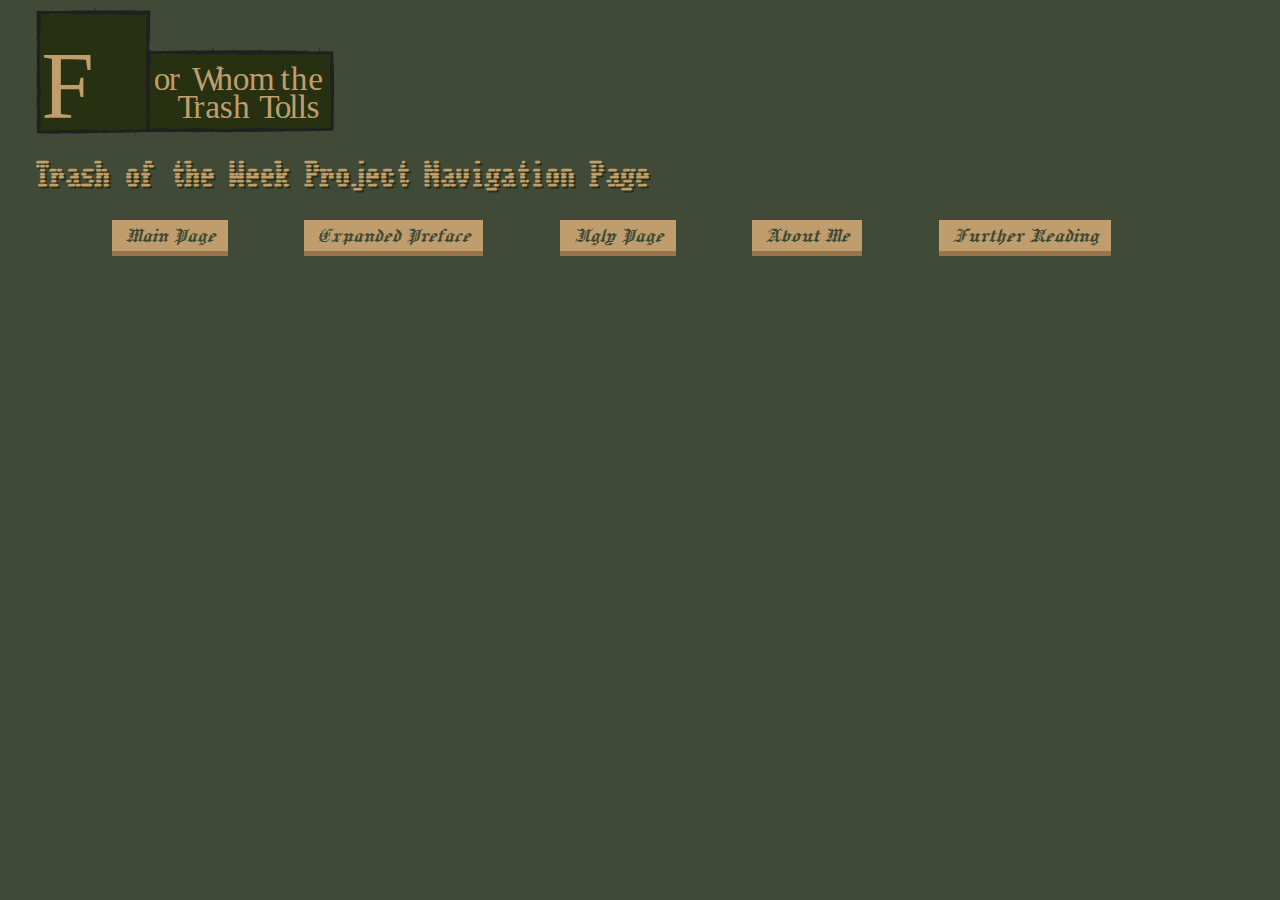
<file: index.html>
<!--
  Robin Luo
  Spring 2025
  Web Authoring
  index.html Home Page for TWP
-->

<!doctype html>
<html>
	<head>
		<meta charset="utf-8">
		<title>Home Page</title>

		<!-- FONTS -->
    <!-- <link rel="preconnect" href="https://fonts.googleapis.com">
		<link rel="preconnect" href="https://fonts.gstatic.com" crossorigin>
		<link href="https://fonts.googleapis.com/css2?family=Jacquard+12&family=Road+Rage&family=Workbench&display=swap" rel="stylesheet"> -->
		<link href="https://fonts.googleapis.com/css2?family=Jacquard+12&family=Road+Rage&family=Workbench&display=swap" rel="stylesheet">

		<!-- FUNCTION -->
		<link rel="stylesheet" href="index.css">
    <!-- <script src="index.js"></script> -->
	</head>
	<body>
    <header class="site-header">

      <a href="./" class="site-logo">
        <img class="site-logo-image" src="images/sitelogo.svg" alt="Name of Website">
      </a>

      <!-- <nav class="sitenav">
        <a href="twp-archive.html">Archive</a>
        <a href="twp-theory.html">Theory</a>
        <a href="twp-about.html">About</a>
      </nav> -->

      </header><!-- site header ends -->
    <!-- <h1> We Clean Up! </h1> -->
    <h2> Trash of the Week Project Navigation Page</h2>
    <!-- <p> These are my current projects: </p> -->
    <!-- <p>
      <a href="main.html"> TWP - Main Page </a> <br>
      <a href="twp-ugly.html"> TWP - Ugly </a>
    </p> -->
    <nav>
			<!-- <button type="button">Click Me!</button> -->
			<a href="main.html"><button type="button">Main Page</button></a>
			<a href="expanded_preface.html"><button type="button">Expanded Preface</button></a>
			<a href="twp-ugly.html"><button type="button">Ugly Page</button></a>
			<a href="about.html"><button type="button">About Me</button></a>
			<a href="https://rotatingsandwiches.com/"><button type="button">Further Reading</button></a>
		</nav>
  </body>
</html>
</file>
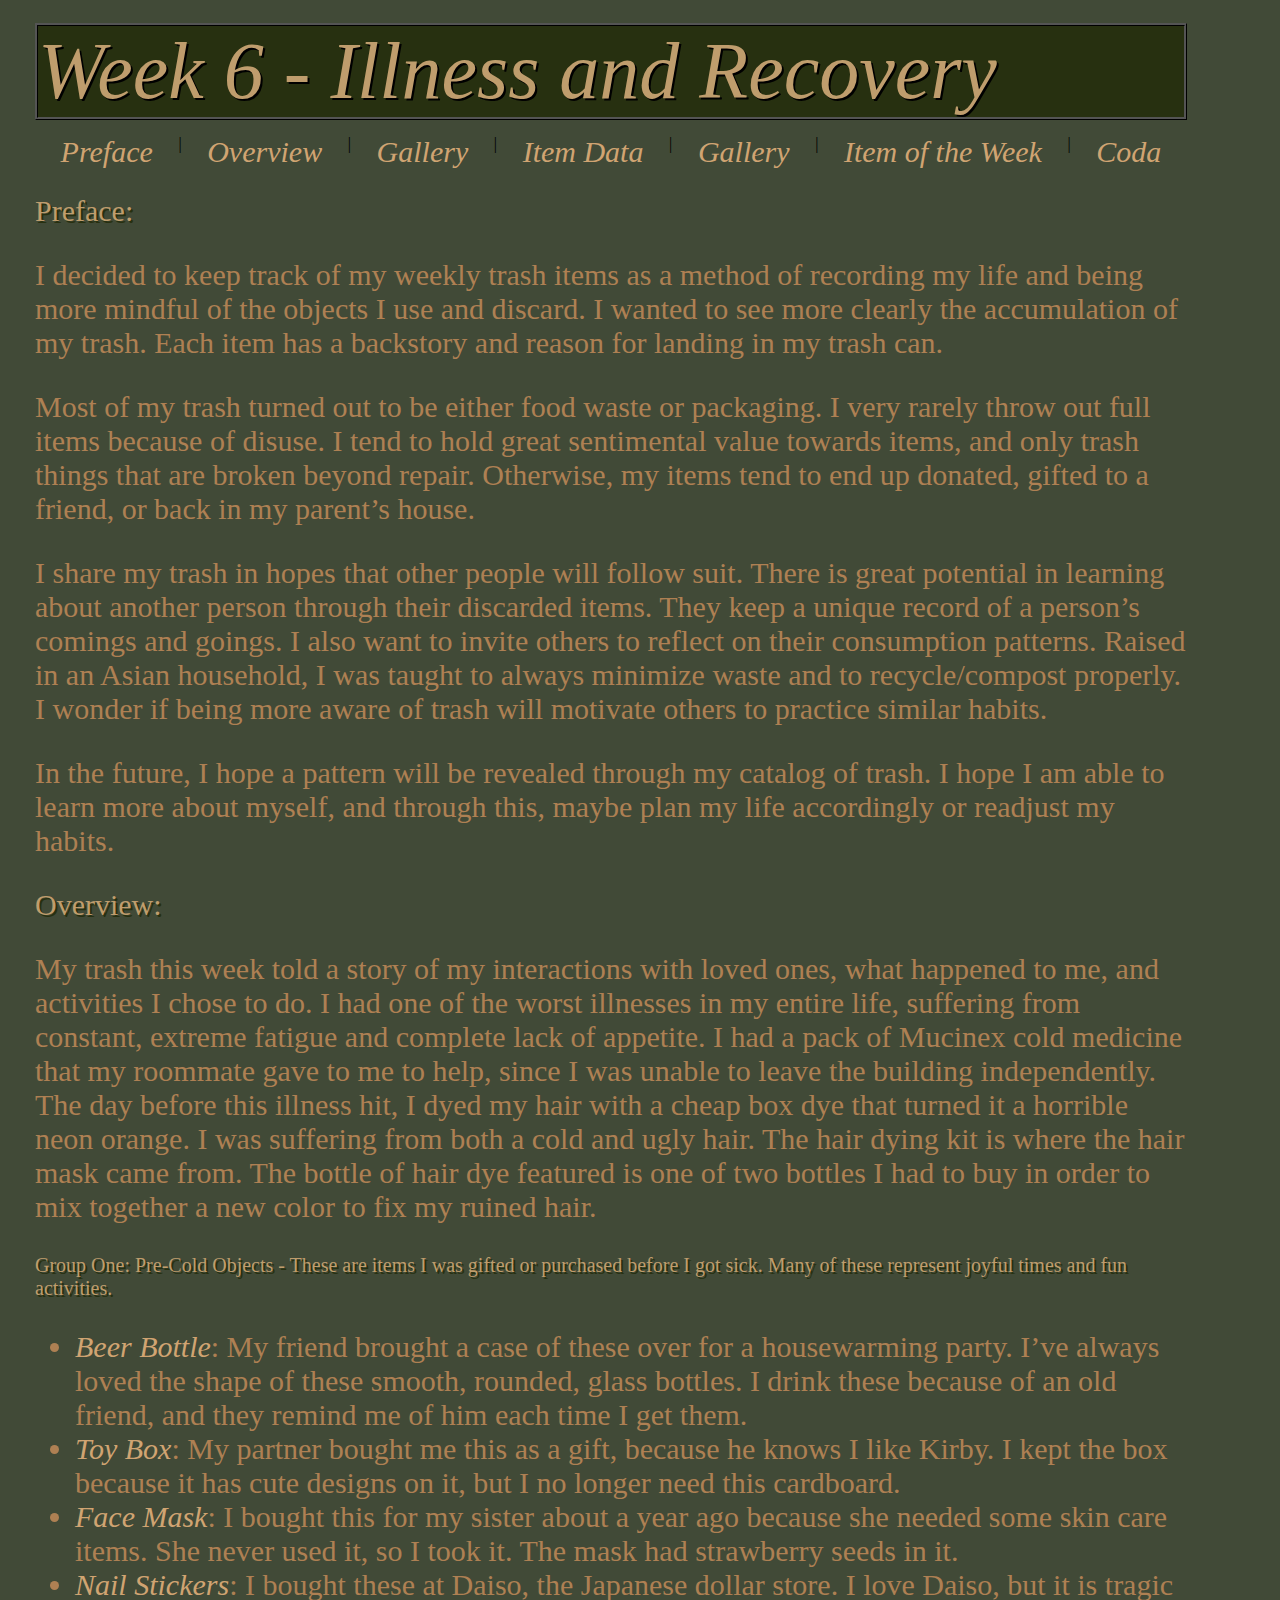
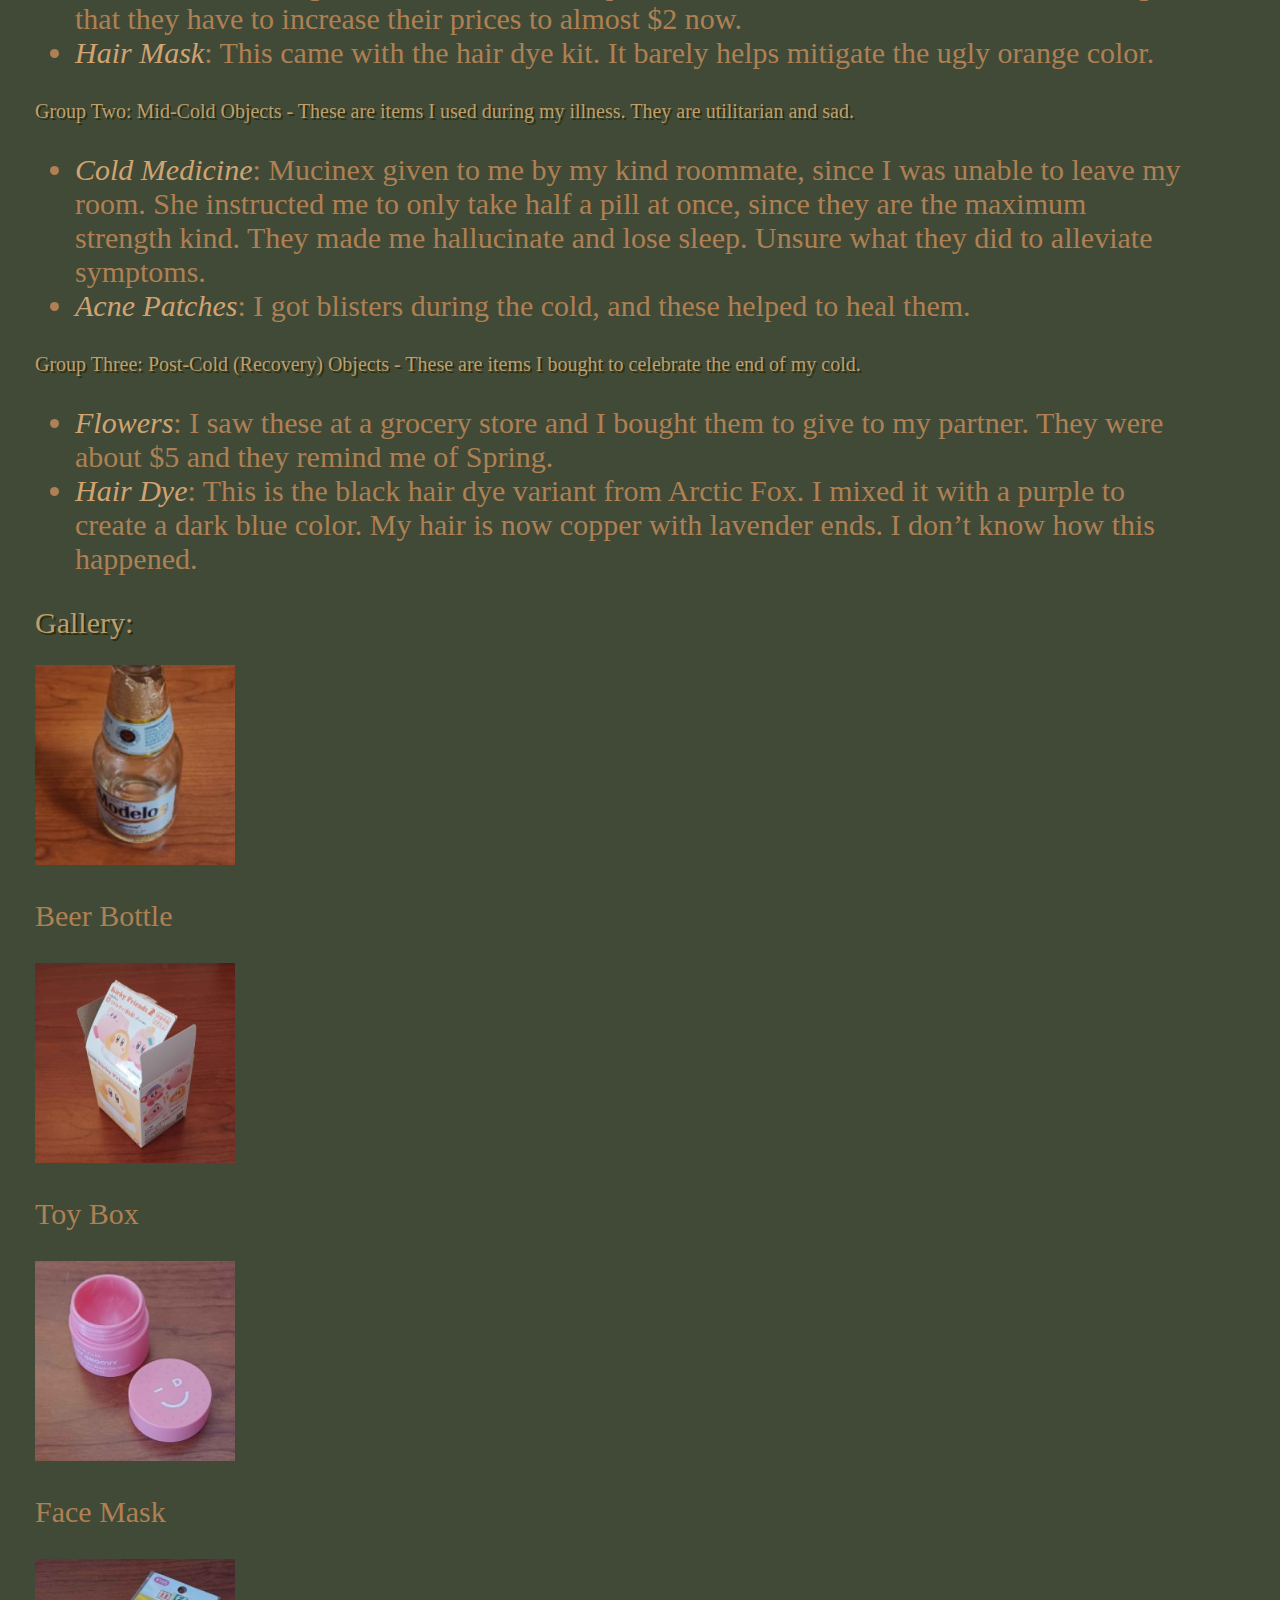
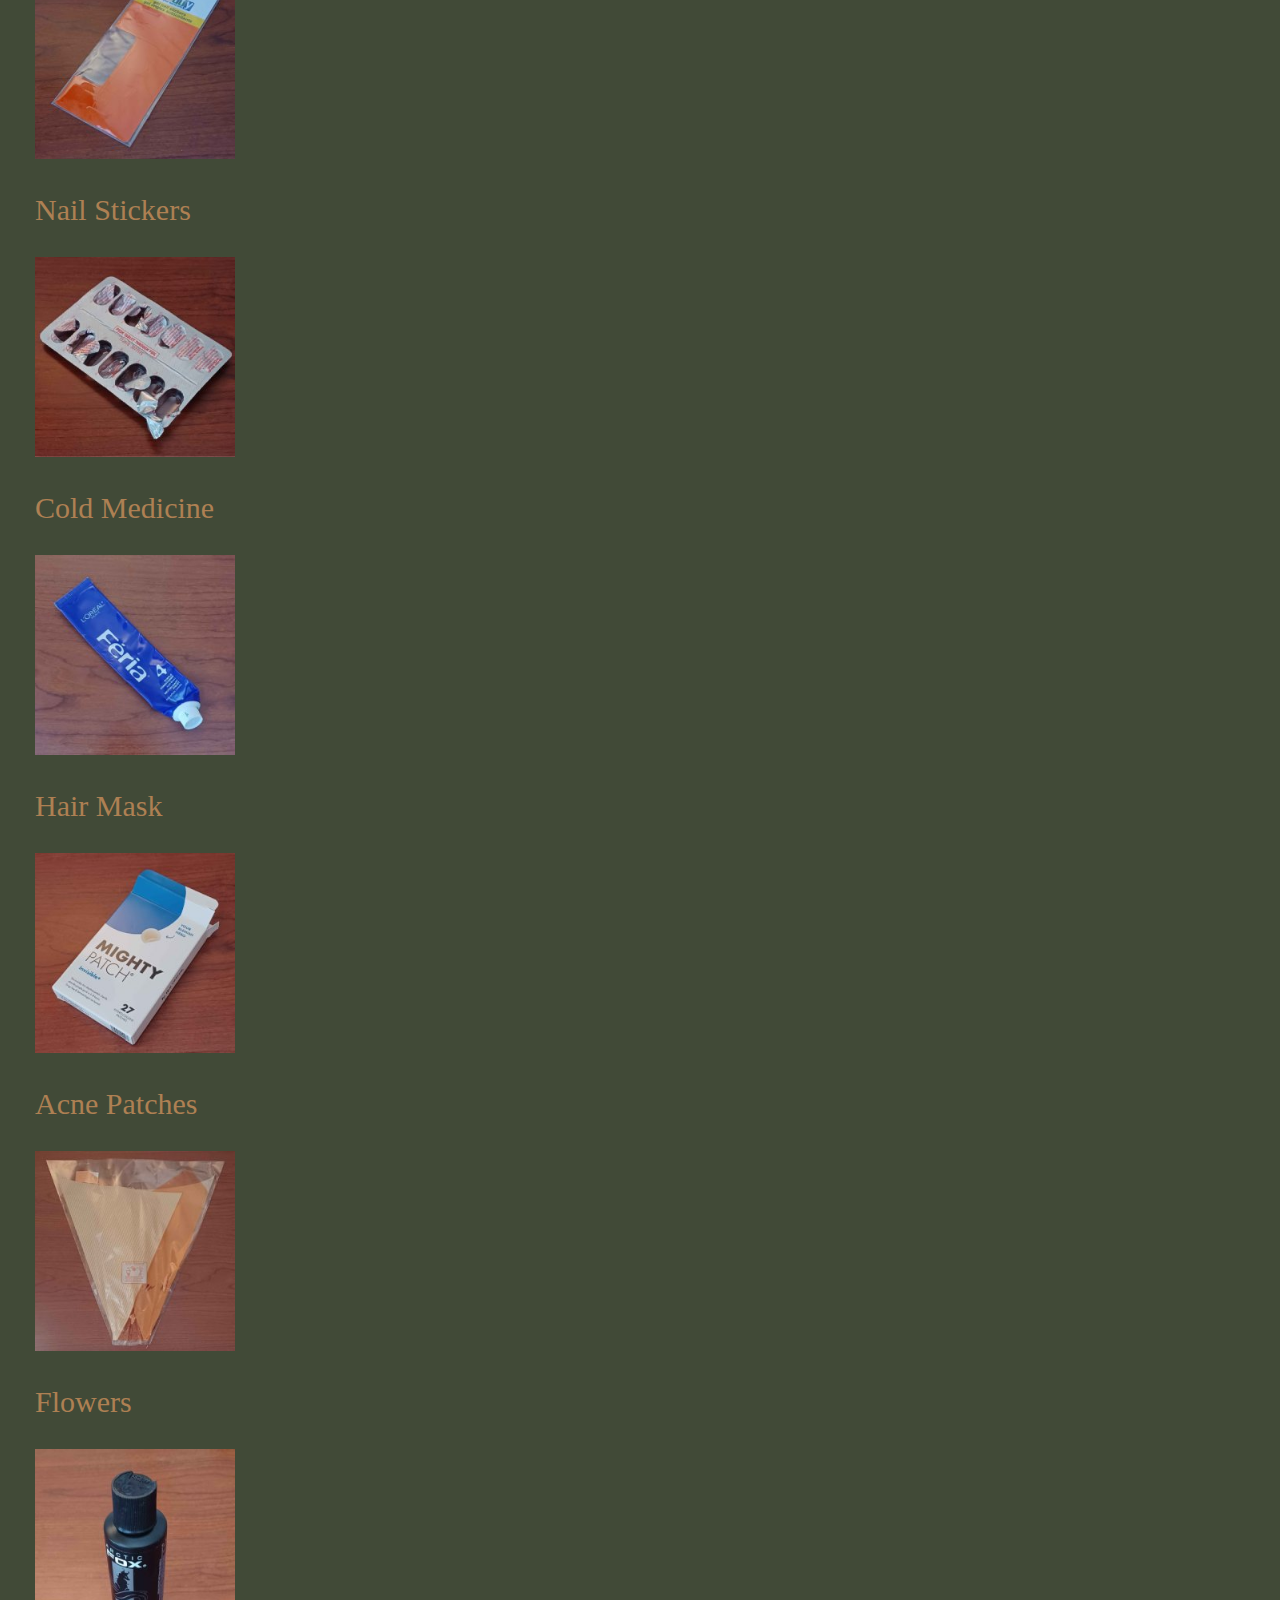
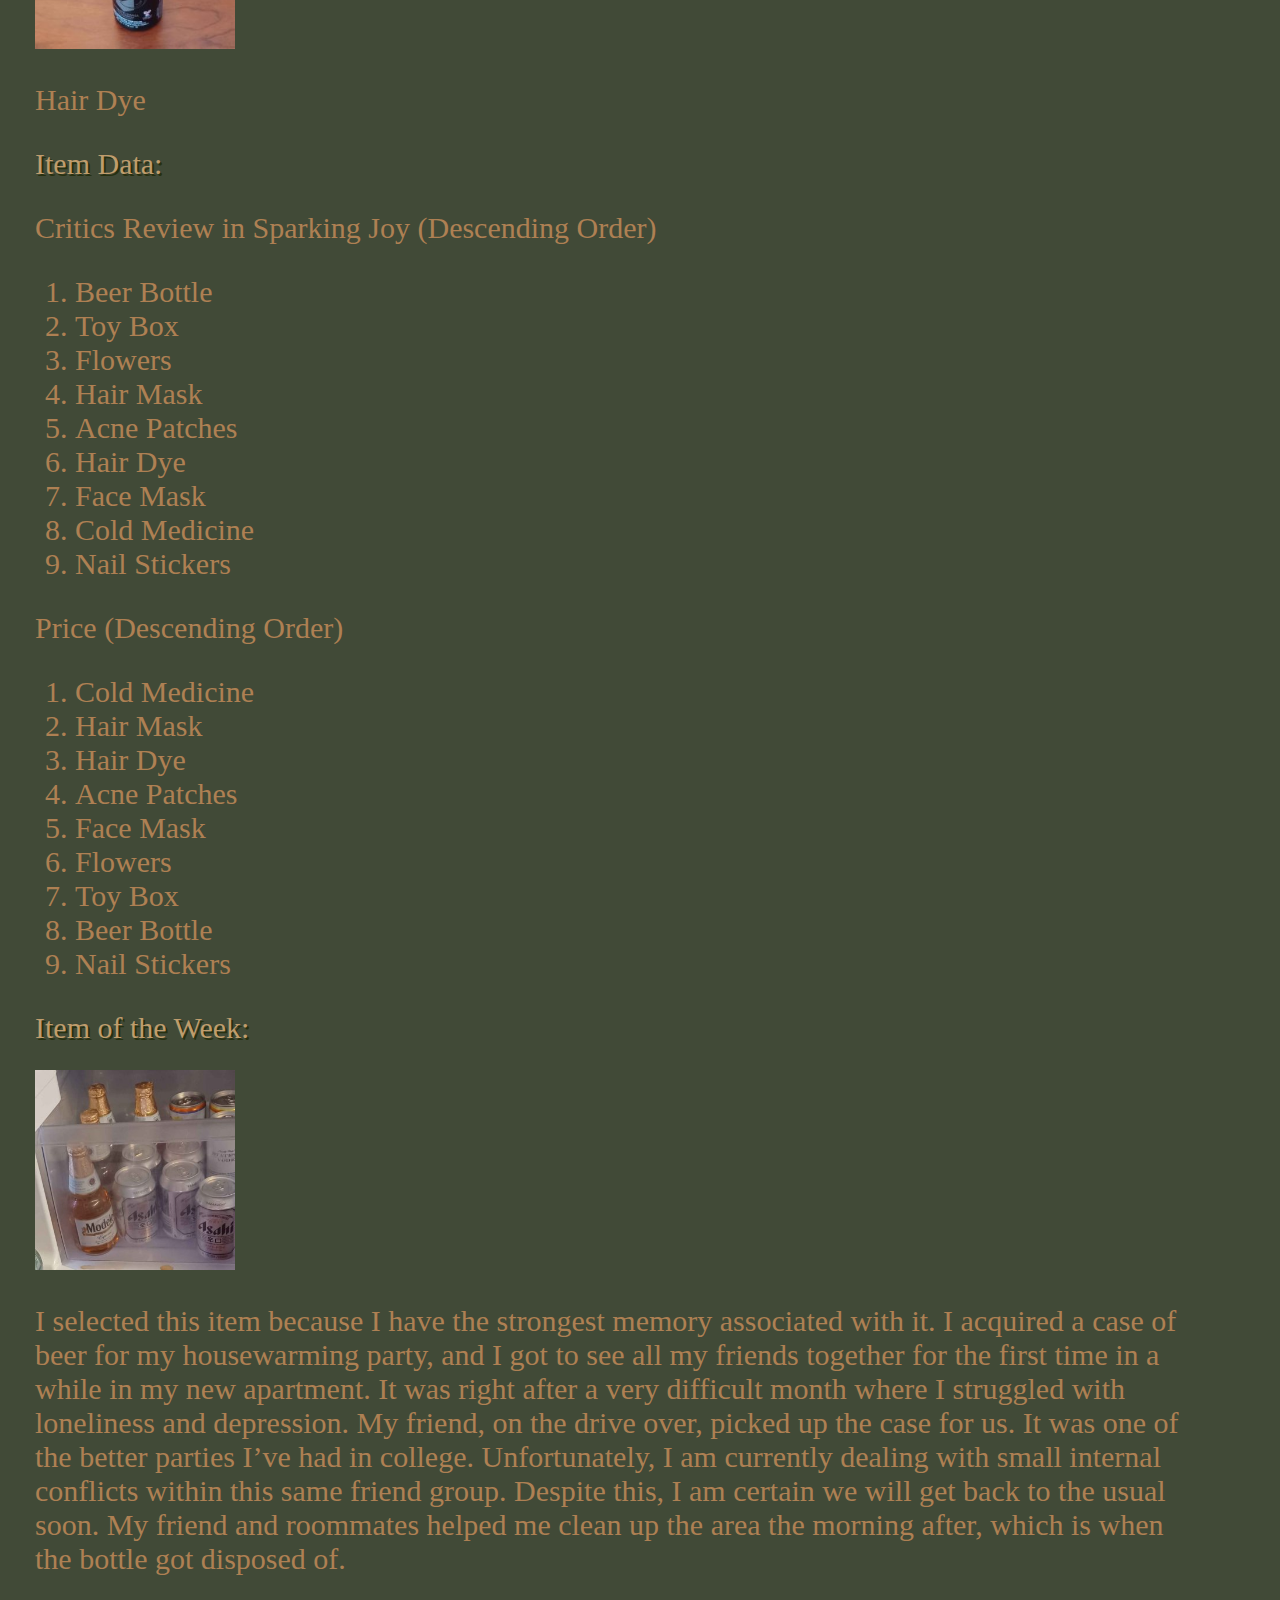
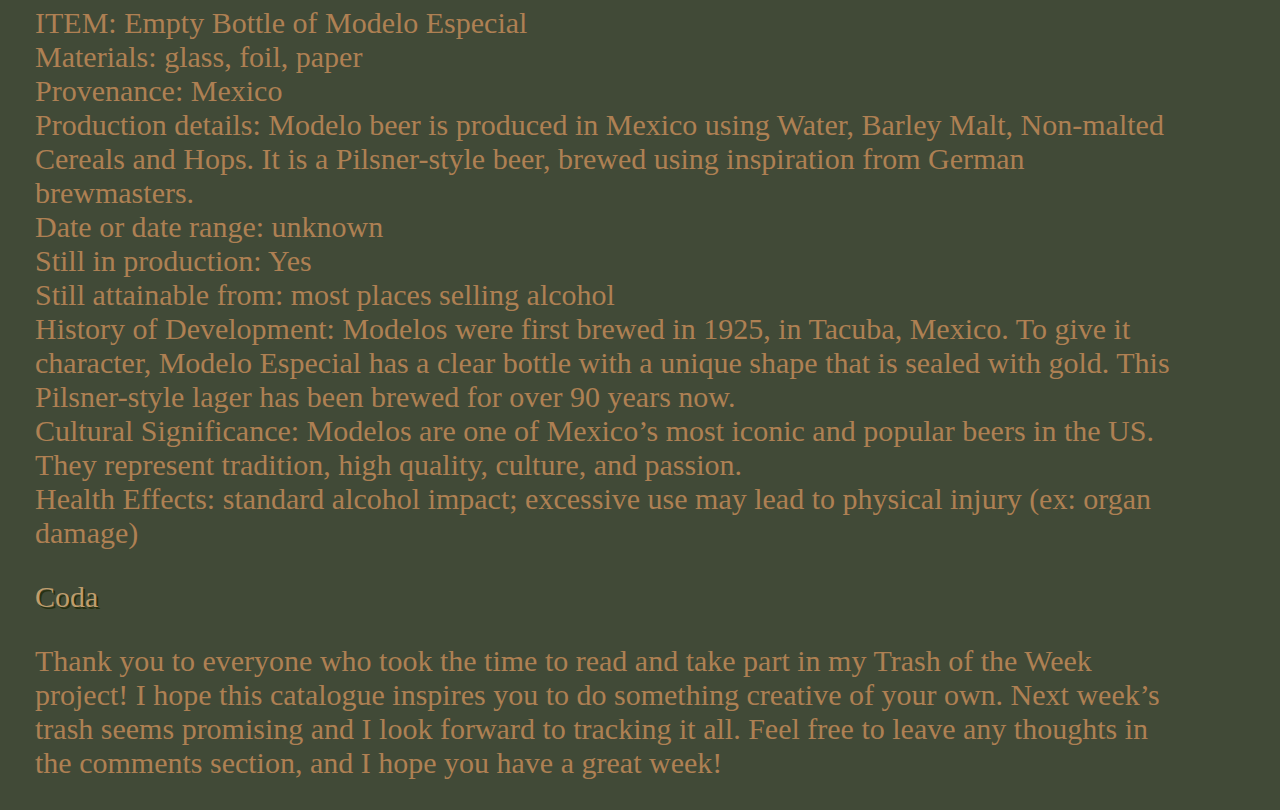
<file: demo.html>
<!doctype html>
<html>
	<head>
		<meta charset="utf-8">
		<title>trash week prokjment</title>
		<!-- <link href="https://fonts.googleapis.com/css2?family=Shrikhand&display=swap" rel="stylesheet"> -->
    <!-- <link href="https://fonts.googleapis.com/css2?family=Schoolbell&display=swap" rel="stylesheet"> -->
    <link rel="stylesheet" href="index.css">
    <!-- <script src="index.js"></script> -->
	</head>

	<body>
		<!--		1. Headings: Main page title (h1), Section headings (h2), sub-section headings for the Overview (h3).-->
	<h1>Week 6 - Illness and Recovery</h1>

	<nav>
		    <a href="#preface">Preface</a> |
			<a href="#overview">Overview</a> |
	  		<a href="#gallery">Gallery</a> |
			<a href="#data">Item Data</a> |
			<a href="#gallery">Gallery</a> |
			<a href="#iotw">Item of the Week</a> |
			<a href="#coda">Coda</a>
		</nav>
		<!--2. Text divided into short paragraphs (p) for the Preface, Overview, Item of the Week, and Coda sections-->
	<div id="preface">
			<h2>Preface:</h2>
			<p>
				I decided to keep track of my weekly trash items as a method of recording my life and being more mindful of the objects I use and discard. I wanted to see more clearly the accumulation of my trash. Each item has a backstory and reason for landing in my trash can.
			</p>
			<p>
				Most of my trash turned out to be either food waste or packaging. I very rarely throw out full items because of disuse. I tend to hold great sentimental value towards items, and only trash things that are broken beyond repair. Otherwise, my items tend to end up donated, gifted to a friend, or back in my parent’s house.
			</p>
			<p>
				I share my trash in hopes that other people will follow suit. There is great potential in learning about another person through their discarded items. They keep a unique record of a person’s comings and goings. I also want to invite others to reflect on their consumption patterns. Raised in an Asian household, I was taught to always minimize waste and to recycle/compost properly. I wonder if being more aware of trash will motivate others to practice similar habits.
			</p>
			<p>
				In the future, I hope a pattern will be revealed through my catalog of trash. I hope I am able to learn more about myself, and through this, maybe plan my life accordingly or readjust my habits.
			</p>
		</div>

	<div id="overview">
			<h2>Overview:</h2>
	  <p>
				My trash this week told a story of my interactions with loved ones, what happened to me, and activities I chose to do. I had one of the worst illnesses in my entire life, suffering from constant, extreme fatigue and complete lack of appetite. I had a pack of Mucinex cold medicine that my roommate gave to me to help, since I was unable to leave the building independently. The day before this illness hit, I dyed my hair with a cheap box dye that turned it a horrible neon orange. I was suffering from both a cold and ugly hair. The hair dying kit is where the hair mask came from. The bottle of hair dye featured is one of two bottles I had to buy in order to mix together a new color to fix my ruined hair.
	  </p>
			<!--3. Hyperlinks in the Overview section to Wikipedia articles or to other relevant online resources for each of your nine items (using the first mention of each item as the anchor text for the link).-->
			<h3>Group One: Pre-Cold Objects - These are items I was gifted or purchased before I got sick. Many of these represent joyful times and fun activities.
			</h3>
			<ul>
				<li><a href="https://www.modelousa.com/pages/story-founders">Beer Bottle</a>: My friend brought a case of these over for a housewarming party. I’ve always loved the shape of these smooth, rounded, glass bottles. I drink these because of an old friend, and they remind me of him each time I get them.</li>
				<li><a href="http://nintendo.com/us/store/products/kirby-and-the-forgotten-land-switch/?srsltid=AfmBOoqtOsAxv-92DrmGT0_BPtRZghvDZn4QYoaW3_b15MjB1rv7Cc9N">Toy Box</a>: My partner bought me this as a gift, because he knows I like Kirby. I kept the box because it has cute designs on it, but I no longer need this cardboard.</li>
				<li><a href="https://idewcare.com/products/scoop-party?variant=46722443084028&country=US&currency=USD&utm_medium=product_sync&utm_source=google&utm_content=sag_organic&utm_campaign=sag_organic&srsltid=AfmBOopBy5UXAAh9P5kur3nO0dwgkq5gAKyO0Cl49f5B6_2e0EaVYVl3fIw&gQT=1">Face Mask</a>: I bought this for my sister about a year ago because she needed some skin care items. She never used it, so I took it. The mask had strawberry seeds in it.</li>
				<li><a href="https://en.wikipedia.org/wiki/Miffy_and_Friends">Nail Stickers</a>: I bought these at Daiso, the Japanese dollar store. I love Daiso, but it is tragic that they have to increase their prices to almost $2 now.</li>
				<li><a href="https://www.lorealparisusa.com/hair-color/hair-color-bleaches/hyper-platinum-advanced-lightening-system-bleach">Hair Mask</a>: This came with the hair dye kit. It barely helps mitigate the ugly orange color.</li>
			</ul>
	  <h3>Group Two: Mid-Cold Objects - These are items I used during my illness. They are utilitarian and sad.</h3>
			<ul>
				<li><a href="https://vicks.com/en-us/shop-products/dayquil/dayquil-nyquil-liquicaps-cold-medication-co-pack">Cold Medicine</a>: Mucinex given to me by my kind roommate, since I was unable to leave my room. She instructed me to only take half a pill at once, since they are the maximum strength kind. They made me hallucinate and lose sleep. Unsure what they did to alleviate symptoms.</li>
				<li><a href="https://www.costco.ca/hero-mighty-patch-original-%2526-invisible%2B%2C-84-count-pack.product.4000281357.html">Acne Patches</a>: I got blisters during the cold, and these helped to heal them.</li>
			</ul>
			<h3>Group Three: Post-Cold (Recovery) Objects - These are items I bought to celebrate the end of my cold.</h3>
			<ul>
				<li><a href="https://locations.traderjoes.com/">Flowers</a>: I saw these at a grocery store and I bought them to give to my partner. They were about $5 and they remind me of Spring.</li>
				<li><a href="https://arcticfoxhaircolor.com/products/transylvania-black-hair-dye">Hair Dye</a>: This is the black hair dye variant from Arctic Fox. I mixed it with a purple to create a dark blue color. My hair is now copper with lavender ends. I don’t know how this happened.</li>
			</ul>
		</div>
		<!--4. Images (img) for your nine items (in the Gallery section) and your item of the week.-->
		<div id="gallery">
			<h2>Gallery:</h2>
			<img src="images/modelo.jpg" width="200" alt="">
			<p>Beer Bottle</p>

			<img src="images/kirby.jpg" width="200" alt="">
			<p>Toy Box</p>

			<img src="images/mask.jpg" width="200" alt="">
			<p>Face Mask</p>

			<img src="images/miffy.jpg" width="200" alt="">
			<p>Nail Stickers</p>

			<img src="images/muc.jpg" width="200" alt="">
			<p>Cold Medicine</p>

			<img src="images/bleach.jpg" width="200" alt="">
			<p>Hair Mask</p>

			<img src="images/patch.jpg" width="200" alt="">
			<p>Acne Patches</p>

			<img src="images/flowers.jpg" width="200" alt="">
			<p>Flowers</p>

			<img src="images/arctic.jpg" width="200" alt="">
			<p>Hair Dye</p>
		</div>
<!--5. Two ordered lists (ol) for the Item Data section, each ordering your nine items in terms of  a shared property (e.g., from most expensive to least expensive, from most dangerous to least dangerous). Give each list a descriptive heading (h3).-->
		<div id="data">
			<h2>Item Data:</h2>
			<p>Critics Review in Sparking Joy (Descending Order)</p>
			<ol>
				<li>Beer Bottle</li>
				<li>Toy Box</li>
				<li>Flowers</li>
				<li>Hair Mask</li>
				<li>Acne Patches</li>
				<li>Hair Dye</li>
				<li>Face Mask</li>
				<li>Cold Medicine</li>
				<li>Nail Stickers</li>
			</ol>
			<p>Price (Descending Order)</p>
			<ol>
				<li>Cold Medicine</li>
				<li>Hair Mask</li>
				<li>Hair Dye</li>
				<li>Acne Patches</li>
				<li>Face Mask</li>
				<li>Flowers</li>
				<li>Toy Box</li>
				<li>Beer Bottle</li>
				<li>Nail Stickers</li>
			</ol>
		</div>

		<div id="iotw">
			<h2>Item of the Week:</h2>
			<img src="images/iotw_modelo.jpg" width="200"/>
			<p>I selected this item because I have the strongest memory associated with it. I acquired a case of beer for my housewarming party, and I got to see all my friends together for the first time in a while in my new apartment. It was right after a very difficult month where I struggled with loneliness and depression. My friend, on the drive over, picked up the case for us. It was one of the better parties I’ve had in college. Unfortunately, I am currently dealing with small internal conflicts within this same friend group. Despite this, I am certain we will get back to the usual soon. My friend and roommates helped me clean up the area the morning after, which is when the bottle got disposed of.</p>
			<p>
				ITEM: Empty Bottle of Modelo Especial  <br>
				Materials: glass, foil, paper  <br>
				Provenance: Mexico <br>
				Production details: Modelo beer is produced in Mexico using Water, Barley Malt, Non-malted Cereals and Hops. It is a Pilsner-style beer, brewed using inspiration from German brewmasters. <br>
				Date or date range: unknown <br>
				Still in production: Yes <br>
				Still attainable from: most places selling alcohol <br>
				History of Development: Modelos were first brewed in 1925, in Tacuba, Mexico. To give it character, Modelo Especial has a clear bottle with a unique shape that is sealed with gold. This Pilsner-style lager has been brewed for over 90 years now. <br>
				Cultural Significance: Modelos are one of Mexico’s most iconic and popular beers in the US. They represent tradition, high quality, culture, and passion.  <br>
				Health Effects: standard alcohol impact; excessive use may lead to physical injury (ex: organ damage)
			</p>
		</div>

		<div id="coda">
			<h2>Coda</h2>
			<p>Thank you to everyone who took the time to read and take part in my Trash of the Week project! I hope this catalogue inspires you to do something creative of your own. Next week’s trash seems promising and I look forward to tracking it all. Feel free to leave any thoughts in the comments section, and I hope you have a great week!</p>
		</div>
	</body>
</html>
</file>
<file: index.css>
/*
  Robin Luo
  Spring 2025
  Web Authoring
  index.css stylesheet for main.html
*/

.wrapper {
  /* background: #ffffff; */
  width: 1000px;  /* give the element a fixed width */
  margin-left: auto;
  margin-right: auto;
  padding: 20px 40px;
}

body {
  background-color:#414a37;
  margin-left: 35px;
  width: 90%;
  line-height: normal;
}

.site-logo-image {
  width: 300px;
  /* padding-right: 20px; */
}

.site-logo-image:hover {
  opacity: 85%;
}

.site-logo {
  display:flex;
  align-items:flex-end;
}

#page-buttons {
  padding-bottom: 10px;
}

h1, h2, h3, h2 i {
  color: #bf9d6d;
}

h1 {
  /* background-color:#343e29; */
  background-color:#273010;
  border-style: ridge;
  border-color: black;
  text-shadow: 2px 2px #000000;


  font-size: 80px;
  /* background-color: #ee9695; */
  font-style: italic;
  font-family: "Jacquard 12", serif;
  font-weight: 400;
  /* padding: 10px; */
  margin-top: 23px;
  margin-bottom: 15px;
}

/* h1:hover {
  cursor: pointer;
  animation-name: example;
  animation-duration: 4s;
}

@keyframes example {
  0%   {background-color:red; left:0px; top:0px;}
  25%  {background-color:yellow; left:200px; top:0px;}
  50%  {background-color:blue; left:200px; top:200px;}
  75%  {background-color:green; left:0px; top:200px;}
  100% {background-color:red; left:0px; top:0px;}
} */

h1 span {
  color: #9f7d4e;
}

h1:hover {
  animation: pulse 5s infinite;
}

@keyframes pulse {
  0% {
    /* Effect values */
    opacity: 0;
    transform: translateY(50px);
  }
}

h2 {
  font-size: 30px;
  font-style: italic;
  font-weight: bolder;
  font-family: "Workbench", serif;
  font-optical-sizing: auto;
  font-weight: 400;
  font-style: normal;
  font-variation-settings:
    "BLED" 0,
    "SCAN" 0;
  /* padding-top: 40px; */
  text-shadow: 2px 2px #273010;
}

h3, header {
  font-size: 20px;
  font-style: italic;
  font-weight: bolder;
  font-family: "Workbench", serif;
  font-optical-sizing: auto;
  font-weight: 400;
  font-style: normal;
  font-variation-settings:
    "BLED" 0,
    "SCAN" 0;
  text-shadow: 2px 2px #273010;
}

#pages {
  padding-top: 10px;
  display:flex;
  justify-content: flex-start;
  gap:20px;
  /* align-content: flex-start; */
  align-items:flex-end;
}

#pages button {
  background-color: #273010;
  color: #bf9d6d;
  box-shadow: 0 5px #252623;
  font-size: 27px;
  padding: 5px 13px;
}

#pages button:hover {
  background-color: #1f270b;
  color: #a27f4e;
  box-shadow: 0 5px #000000;
}

nav {
  /* padding-top: 10px; */
  display:flex;
  justify-content: space-evenly;
}

button {
  background-color: #bf9d6d;
  /* background-color: ; */

  font-style: italic;
  font-family: "Jacquard 12", serif;
  /* font-weight: 100; */
  color: #414a37;
  display: inline-block;
  padding: 4px 13px;
  font-size: 23px;
  cursor: pointer;
  text-align: center;
  text-decoration: none;
  outline: none;
  border: none;
  /* border-radius: 8px; */
  box-shadow: 0 5px #99744a;
}

button:hover {
  background-color: #b69260;
  box-shadow: 0 5px #815e36;
  color:#171917;
}

p, ul, ol, table, i {
  /* background-color: #bf9d6d; */
  /* color: #414a37; */
  color: #ae8053;
  font-style: normal;
}

p, ul, ol, table, a {
  font-size: 30px;
  font-family: "Road Rage", serif;
  font-weight: 400;
}

table {
  width: 100%;
  border: 1px solid;
  text-align: center;
}

th {
  text-align: left;
}

a {
  color: #d0a472;
  font-style: italic;
  text-decoration: none;
}

a:hover {
  color: #7a572e;
}

.container {
  display: grid;
  grid-template-columns: auto auto auto;
  grid-row-gap: 20px ;
  justify-items: center;
  align-items: start;
  justify-content: space-between;
}

/* #gallery-item img {
  width:80%
}

img {
  width:40%;
} */

/* #preface, #overview, #gallery, #item, */

/* i {
  color:#99744a;
} */
</file>
